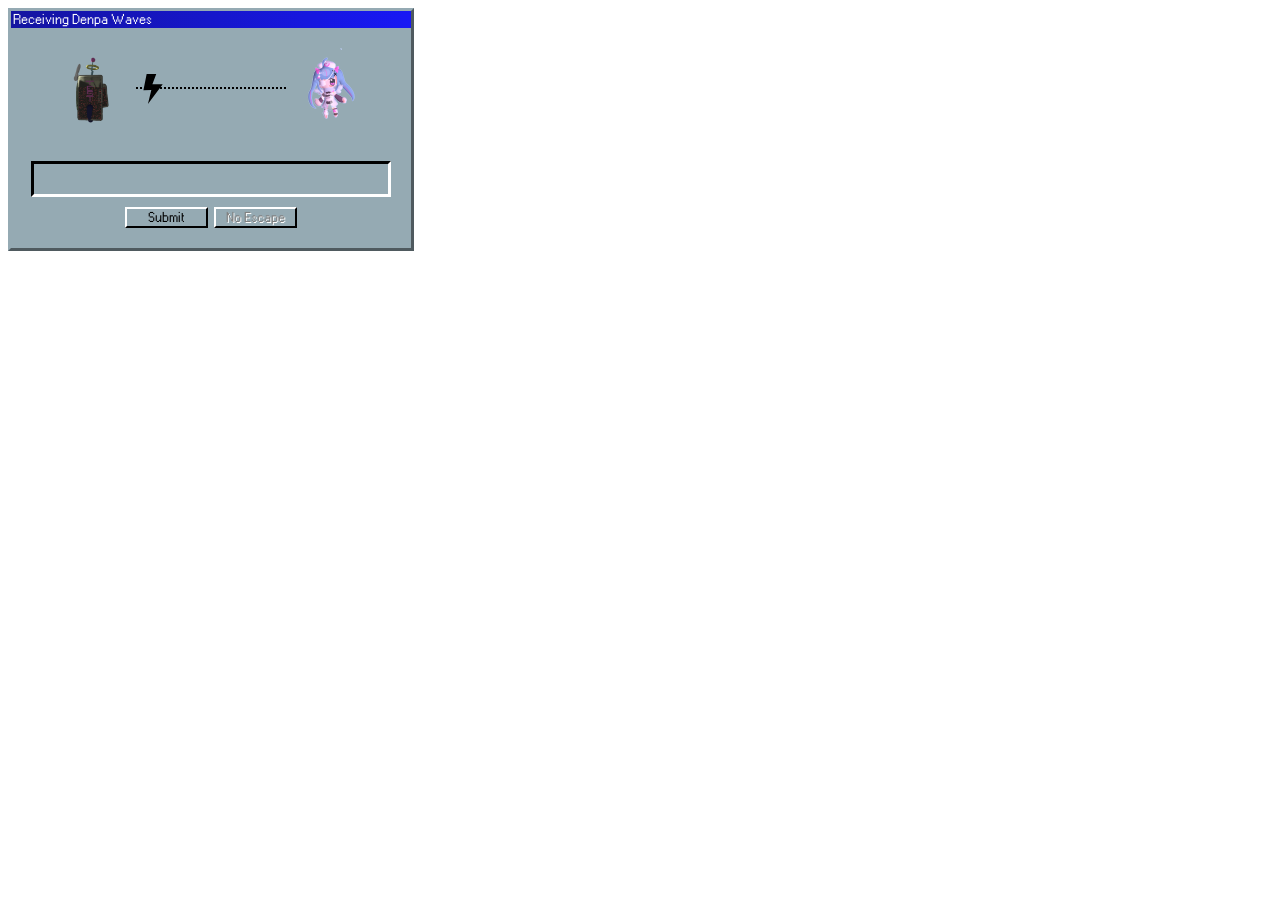
<file: index.html>
<!DOCTYPE html>
<html lang="en">
<head>
    <meta charset="UTF-8">
    <meta name="viewport" content="width=device-width, initial-scale=1.0">
    <title>Receiving Denpa Waves</title>
    <link rel="stylesheet" href="style.css">
</head>
<body>

<div id="window">
    <div class="title">Receiving Denpa Waves</div>
    <div class="content">
        <div class="transfer">
            <img src="image/SeederRotateGIF.gif">
            <div class="connection">
                <svg class="data" xmlns="http://www.w3.org/2000/svg" xmlns:xlink="http://www.w3.org/1999/xlink" x="0px" y="0px" viewBox="0 0 120 120" xml:space="preserve">
                    <polygon points="106.739,41.135 47.711,119.699 61.321,64.439 29.656,64.973 42.59,0 80.997,0 65.58,41.17 "/>
                </svg>
            </div>
            <img src="image/denpafish+Untitled7_20230502113213-0001.png">
        </div>
        <div class="sender">&nbsp;</div>
        <div class="progress-container">
            <div class="progress-filling"></div>
        </div>
        <div class="buttons">
            <div class="submit">Submit</div>
            <div class="cancel">No Escape</div>
        </div>
    </div>
</div>

</body>

<script src="src.js"></script>

</html>
</file>
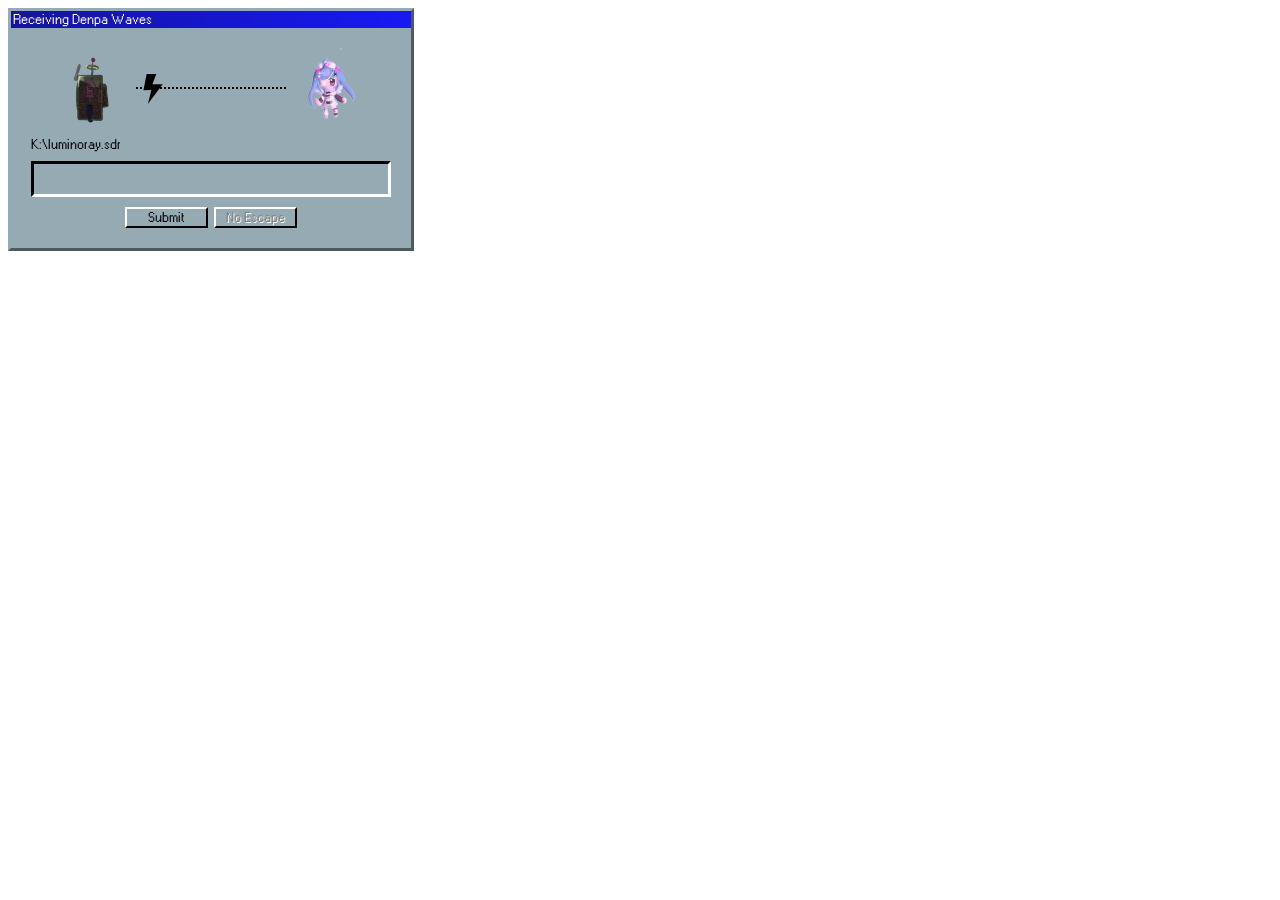
<file: demo.html>
<!DOCTYPE html>
<html lang="en">
<head>
    <meta charset="UTF-8">
    <meta name="viewport" content="width=device-width, initial-scale=1.0">
    <title>Receiving Denpa Waves</title>
    <link rel="stylesheet" href="style.css">
</head>
<body>

<div id="window">
    <div class="title">Receiving Denpa Waves</div>
    <div class="content">
        <div class="transfer">
            <img src="image/SeederRotateGIF.gif">
            <div class="connection">
                <svg class="data" xmlns="http://www.w3.org/2000/svg" xmlns:xlink="http://www.w3.org/1999/xlink" x="0px" y="0px" viewBox="0 0 120 120" xml:space="preserve">
                    <polygon points="106.739,41.135 47.711,119.699 61.321,64.439 29.656,64.973 42.59,0 80.997,0 65.58,41.17 "/>
                </svg>
            </div>
            <img src="image/denpafish+Untitled7_20230502113213-0001.png">
        </div>
        <div class="sender">K:\luminoray.sdr</div>
        <div class="progress-container">
            <div class="progress-filling"></div>
        </div>
        <div class="buttons">
            <div class="submit">Submit</div>
            <div class="cancel">No Escape</div>
        </div>
    </div>
    
</div>


</body>
</html>
</file>
<file: style.css>
@font-face {
    font-family: "W95FA";
    src: url('font/w95fa.woff');
    src: url('font/w95fa.woff');
}

body {
    font-family: "W95FA", Arial;
    font-size: 14px;
}

#window {
    background-color: #95aab3;
    max-width: 400px;
    max-height: 300px;
    border: outset;
    border-color: #95aab3;
}

.title {
    background-color: blue;
    background-image: linear-gradient(to right, #1414a0,rgb(24, 24, 245));
    color: white;
    padding: 2px;
}

.content {
    display: flex;
    flex-direction: column;
    height: 100%;
    margin: 20px;
}

.transfer {
    display: flex;
    justify-content: space-between;
    align-items: center;
    padding: 0 20px;
}

.connection {
    width: 150px;
    height: 0px;
    border-top: 2px dotted black;
}

@keyframes datatravel {
    from {
        left: 0;
    }
    to {
        left: 100%;
    }
}

.data {
    width: 30px;
    height: 30px;
    border-radius: 4px;
    position: relative;
    top: -15px;
    animation-name: datatravel;
    animation-duration: 1s;
    animation-timing-function: steps(6);
    animation-iteration-count: infinite;
}

.transfer img {
    width:80px;
}

.sender {
    margin: 10px 0;
}

.progress-container {
    border: inset;
    border-color: rgb(0, 0, 0);
    border-right-color: #ffffff;
    border-bottom-color: #ffffff;
    height: 24px;
    margin-bottom: 10px;
    padding: 3px;
}

.progress-filling {
    background-color: #1414a0;
    width: 0%;
    height: 100%;
}

.buttons {
    display: flex;
    justify-content: center;
    gap: 6px;
}

.buttons div {
    border: 2px outset;
    border-color: #fff;
    border-right-color: #000;
    border-bottom-color: #000;
    width: 75px;
    padding: 2px;
    text-align: center;
}

.buttons .cancel {
    color: grey;
    text-shadow: 1px 1px 0 #fff;
}
</file>
